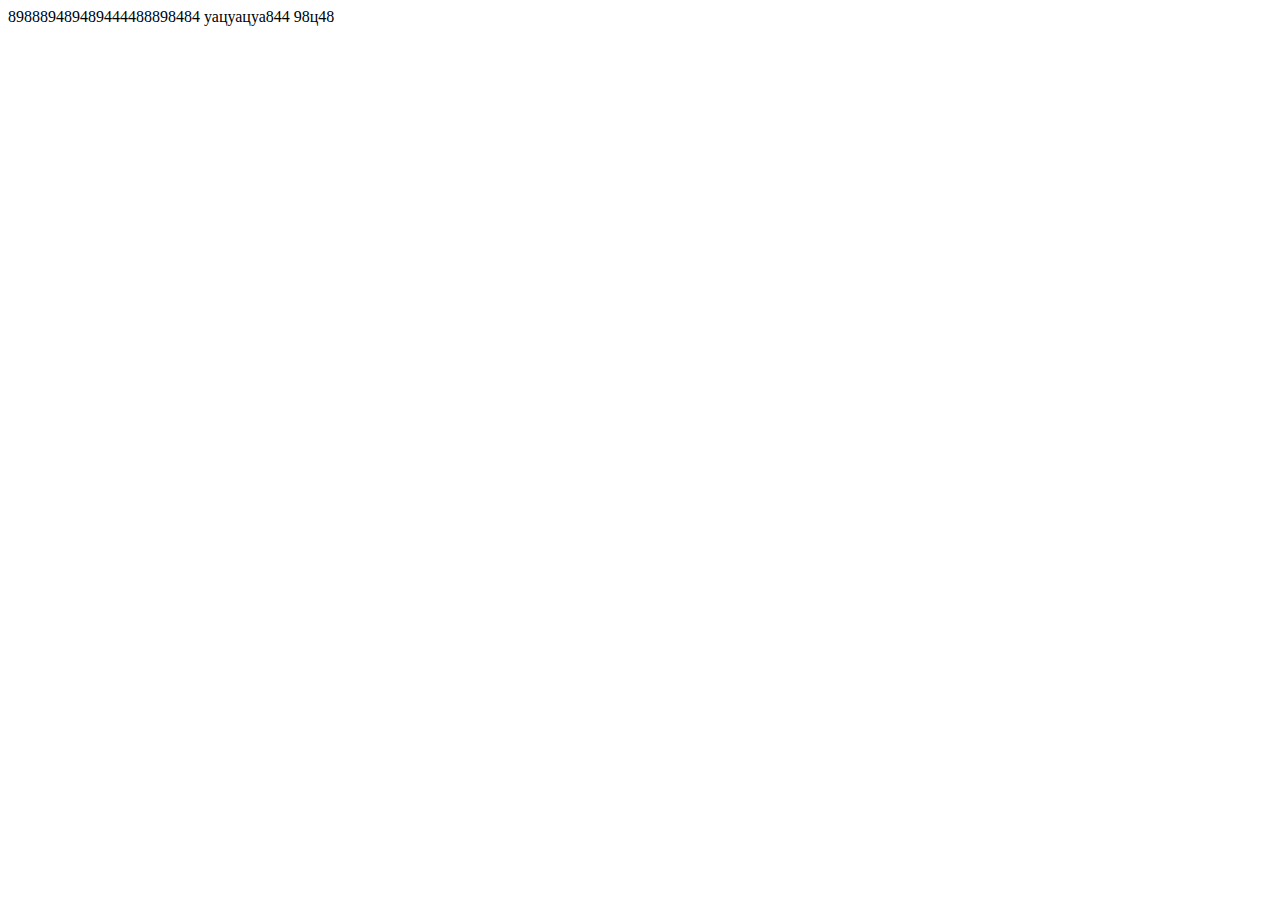
<file: Portal/main/templates/main/contacnts.html>
<!DOCTYPE html>
<html lang="en">
<head>
    <meta charset="UTF-8">
    <meta name="viewport" content="width=device-width, initial-scale=1.0">
    <title>Контакты</title>
</head>
<body>
    898889489489444488898484
    уацуацуа844 98ц48
</body>
</html>
</file>
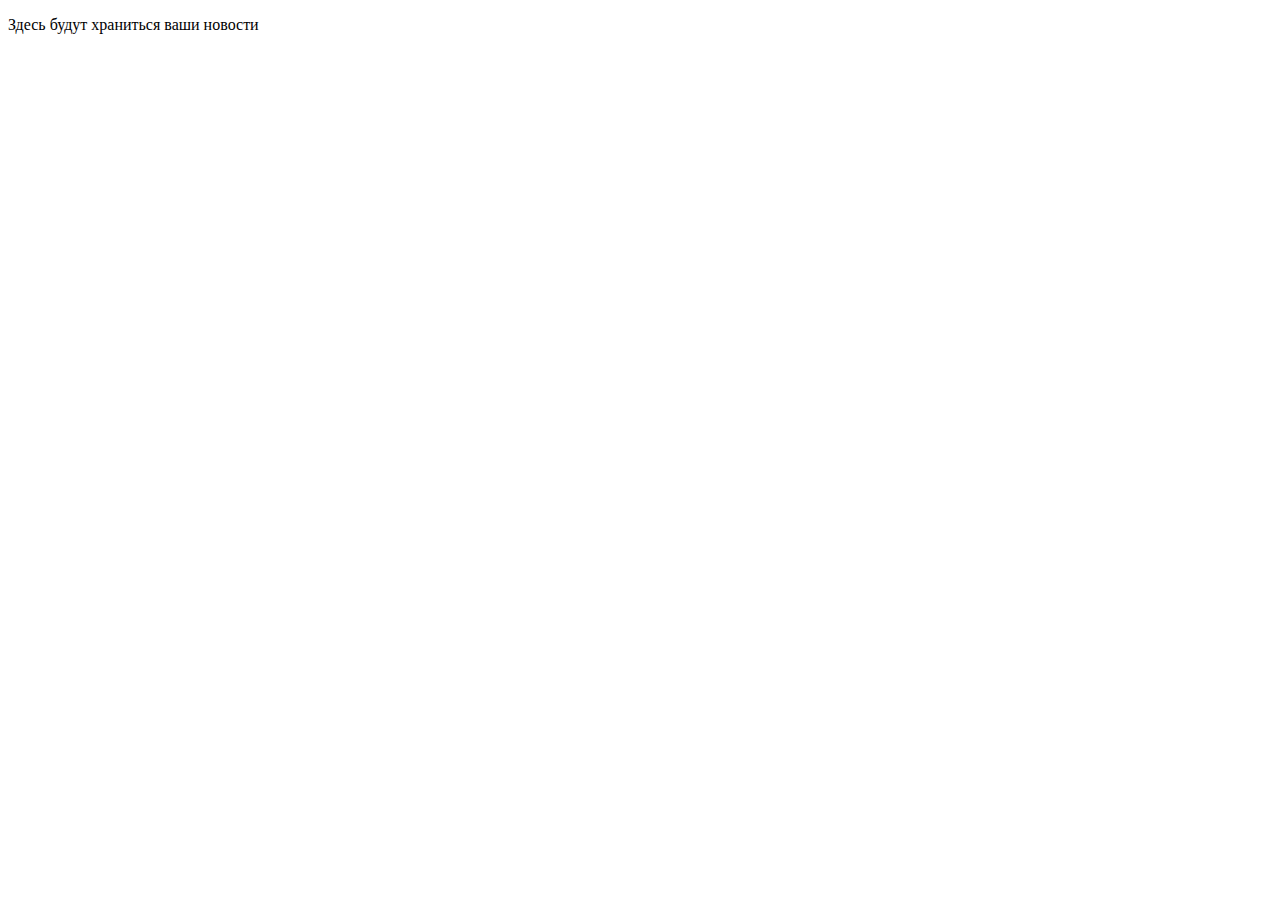
<file: Portal/main/templates/main/mynews.html>
<!DOCTYPE html>
<html lang="en">
<head>
    <meta charset="UTF-8">
    <meta name="viewport" content="width=device-width, initial-scale=1.0">
    <title>Мои новости</title>
</head>
<body>
    <p>Здесь будут храниться ваши новости</p>
</body>
</html>
</file>
